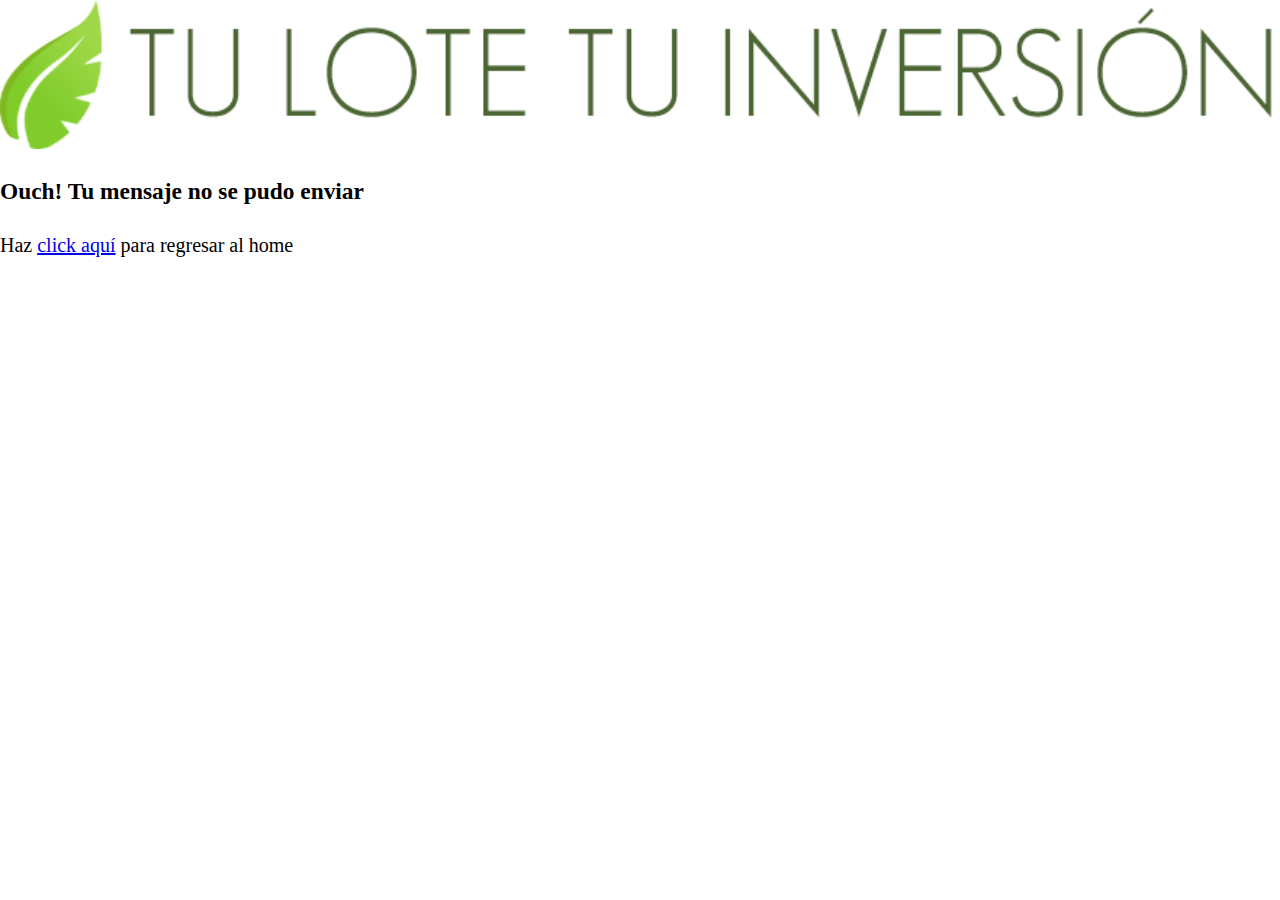
<file: falla.html>
<!DOCTYPE html>
<html lang="es">
<head>
  <meta charset="UTF-8">
  <meta name="viewport" content="width=device-width, initial-scale=1.0">
  <meta http-equiv="X-UA-Compatible" content="ie=edge">
  <link rel="stylesheet" href="css/normalize.css">
  <link rel="stylesheet" href="css/estilos.css">
  <link rel="stylesheet" href="css/animation.css">
  <title>Falla</title>
</head>
<body>
  <div class="content_falla">
    <img src="images/Grupo 1.png" alt="">
  <h3>Ouch! Tu mensaje no se pudo enviar</h3>
  <br>
  <br>
  <p>Haz <a href="index.html">click aquí</a> para regresar al home</p>
  </div>
</body>
</html>
</file>
<file: css/estilos.css>
/*
#  ·················
#  ··_______________
#  ·/·___/·___/·___/
#  /·/__(__··|__··)·
#  \___/____/____/··
#  ·················
*/
html,body{
  padding: 0px;
  margin: 0px;
  font-family: GeosansLight;
  font-size: 20px;
}

:root{
  --green-color:#4B6533;
  --white-color:#F0F9E8;
  --black-color:#313337;
    /* tipografía */
  --normal:15px;
  /* Espaciado */
  --space:10px;
  /* box shadow */
  --box:0px 0px 1px #d2cbcb;

}

nav, h1{
  font-size: 54px;
  font-family: 'GeosansLight';
  font-weight: normal;
  margin-top: 0px;
  color: var(--green-color);
}


.head_images img{
  width: 100%;
}

.whatssap_images{
  margin-top: -40px;
}

.whatssap_images img{
  margin-left: 60px;
}

.email_images img{
  margin-left: 60px;
}

 p{
  margin-top: -40px;
}



.correo p{
  font-size: 30px;
}

.lotes{
  background-image: url("../images/rectangulo.png");
  height: 275px;
  padding:60px;
  display: flex;
  background-size: cover;
  background-position: center top;
  text-align: center;
  margin-top: 50px;
}

.lotes_img img{
  margin-top: -50px;
  max-width: 75%;
  text-align: center;
  max-height: 300px;
  padding: 60px;
}

.lotes_img h2{
  margin-top: -45px;
  margin-bottom: 4px;
  text-align: left;
  font-family: GeosansLight;
  font-weight: normal;
  color: var(--white-color);
  font-size: 35px;
}

.beneficios h2{
  text-align: center;
  font-family: GeosansLight;
  font-weight: normal;
  color: var(--white-color);
  font-size: 35px;
  color: var(--green-color);
}

.beneficio{
  font-family: GeosansLight;
  color: var(--green-color);
  font-size: 20px;
}

.zonas{
  font-family: GeosansLight;
  color: var(--green-color);
  font-size: 35px;
  text-align: center;
}

.zona{
  font-family: GeosansLight;
  color: var(--green-color);
  font-size: 20px;
  margin-top: 5%;
}

.formulario{
  background-image: url(../images/rectangulo2.png);
  height: 350px;
  padding:10px;
  display: flex;
  background-size: cover;
  background-position: center top;
  margin-top: 50px;
}

.data{
  margin-top: var(--space);
    width: 100%;
    height: 35px;
    border-radius: 2px;
    border: 1px solid var(--green-color);
    box-sizing: border-box;
    margin-bottom: var(--space);
}

.formulario .container{
  margin: 10px;
  max-width: 100%;
}

.formularios h2{
  text-align: left;
  font-family: GeosansLight;
  font-weight: normal;
  color: var(--white-color);
  font-size: 35px;
  color: var(--green-color);
}

textarea {
  margin-top: var(--space);
  border-radius: 2px;
  border: 1px solid var(--green-color);
  box-sizing: border-box;
  width: 100%;
}

.formularios{
  width: 100%;
}

.content_falla{
  width: 100%;
}

.content_falla img{
  width: 100%;
}
</file>
<file: css/animation.css>
.fadeIn{
  -webkit-animation-duration: 4s;
  animation-duration: 4s;
  -webkit-animation-fill-mode: both;
  animation-fill-mode: both;
  -webkit-animation-name: fadeIn;
  animation-name: fadeIn;
}

@keyframes fadeIn {
  from{
    opacity: 0;
  }
  to{
    opacity: 1;
  }
}

.fadeInDown{
  -webkit-animation-duration: 1s;
  animation-duration: 1s;
  -webkit-animation-fill-mode: both;
  animation-fill-mode: both;
  -webkit-animation-name: fadeInDown;
  animation-name: fadeInDown;
}

@keyframes fadeInDown {
  from{
    opacity: 0;
    -webkit-transform: translate3d(0,-100%,0);
    transform: translate3d(0,-100%,0);
  }
  to{
    opacity: 1;
    -webkit-transform: translate3d(0,0,0);
    transform: translate3d(0,0,0);
  }
}

.fadeInUp{
  -webkit-animation-duration: 3s;
  animation-duration: 3s;
  -webkit-animation-fill-mode: both;
  animation-fill-mode: both;
  -webkit-animation-name: fadeInUp;
  animation-name: fadeInUp;
}

@keyframes fadeInUp {
  from{
    opacity: 0;
    -webkit-transform: translate3d(0,100%,0);
    transform: translate3d(0,100%,0);
  }
  to{
    opacity: 1;
    -webkit-transform: translate3d(0,0,0);
    transform: translate3d(0,0,0);
  }
}
</file>
